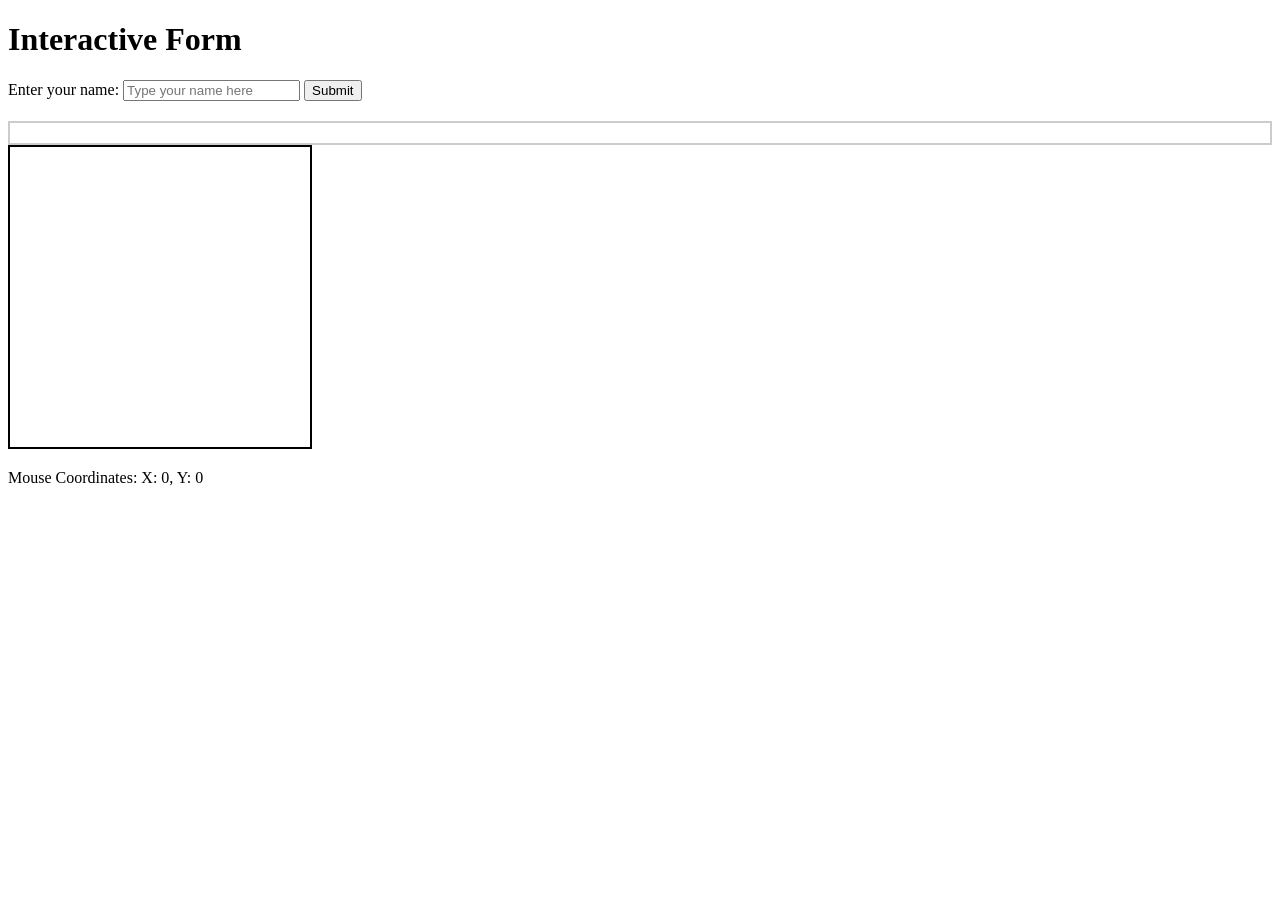
<file: Events Challenge/index.html>
<!DOCTYPE html>
<html lang="en">

<head>
    <meta charset="UTF-8">
    <meta name="viewport" content="width=device-width, initial-scale=1.0">
    <title>Interactive Form Challenge</title>
    <style>
        #mouseTracker {
            width: 300px;
            height: 300px;
            border: 2px solid black;
            margin-bottom: 20px;
        }

        #outputDiv {
            margin-top: 20px;
            padding: 10px;
            border: 2px solid #ccc;
        }
    </style>
</head>

<body>
    <h1>Interactive Form</h1>
    <label for="nameInput">Enter your name:</label>
    <input type="text" id="nameInput" placeholder="Type your name here">
    <button id="submitButton">Submit</button>
    <div id="outputDiv"></div>
    <div id="mouseTracker"></div>
    <div id="coordinates">Mouse Coordinates: X: 0, Y: 0</div>
    <script src="main.js"></script>
</body>

</html>
</file>
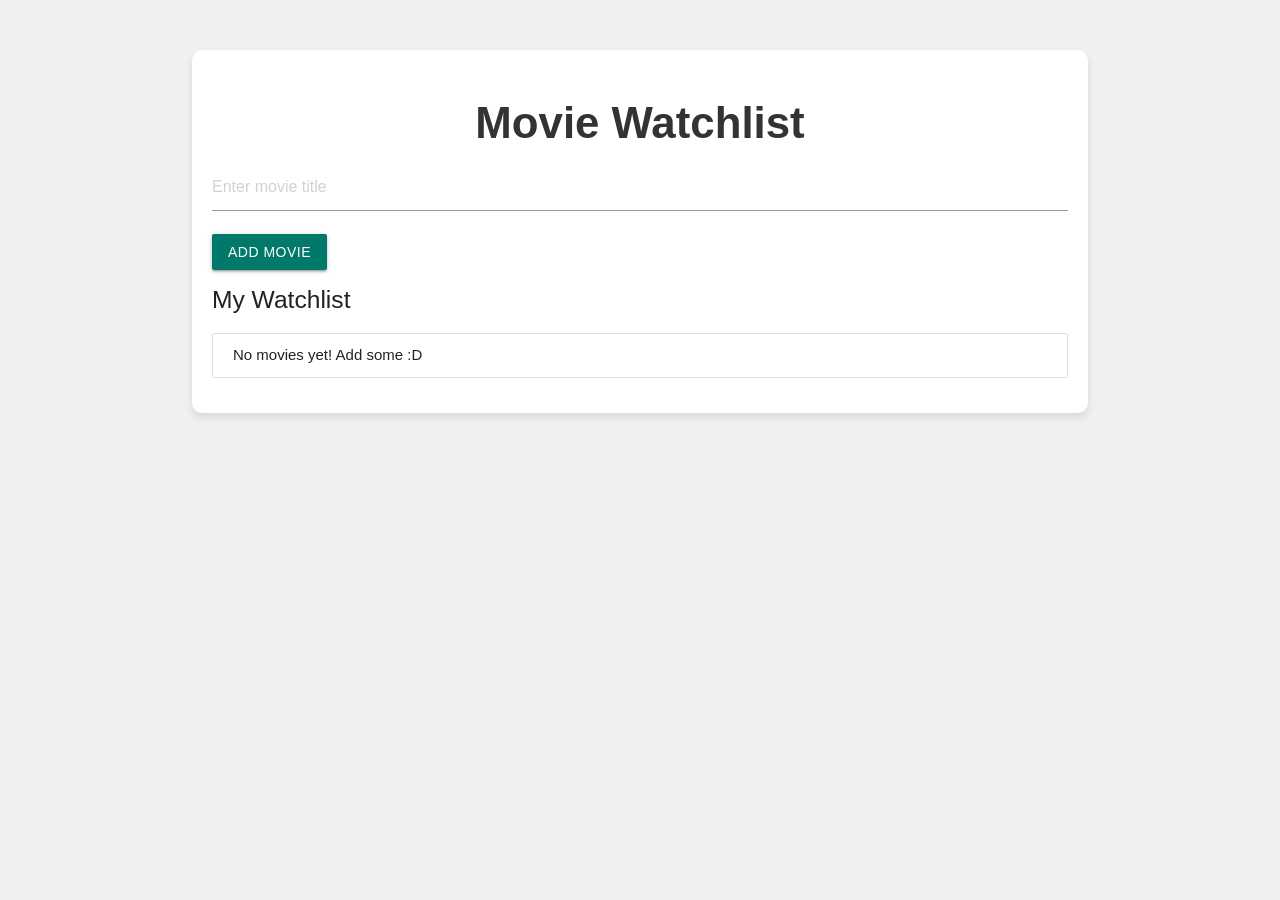
<file: Movie Watchlist/index.html>
<!DOCTYPE html>
<html lang="en">
  <head>
    <meta charset="UTF-8" />
    <meta name="viewport" content="width=device-width, initial-scale=1.0" />
    <title>Movie Watchlist</title>
    <link
      href="https://fonts.googleapis.com/icon?family=Material+Icons"
      rel="stylesheet"
    />
    <link
      rel="stylesheet"
      href="https://cdnjs.cloudflare.com/ajax/libs/materialize/1.0.0/css/materialize.min.css"
    />
    <link rel="stylesheet" href="css/styles.css" />
  </head>
  <body>
    <div class="container">
      <h3 class="center-align">Movie Watchlist</h3>

      <div class="input-field">
        <input
          id="movie-name"
          type="text"
          class="validate"
          placeholder="Enter movie title"
        />
      </div>
      <button
        id="add-movie-btn"
        class="btn waves-effect waves-light"
        type="button"
      >
        Add Movie
      </button>

      <h5>My Watchlist</h5>
      <ul id="movie-list" class="collection">
        <!-- Movies will be added here dynamically -->
      </ul>
    </div>

    <script src="js/main.js"></script>
  </body>
</html>
</file>
<file: Movie Watchlist/css/styles.css>
body {
  background-color: #f0f0f0;
  font-family: Arial, sans-serif;
}

.container {
  margin-top: 50px;
  padding: 20px;
  background-color: #fff;
  border-radius: 10px;
  box-shadow: 0 4px 8px rgba(0, 0, 0, 0.1);
}

h3 {
  color: #333;
  font-weight: bold;
}

input {
  margin-bottom: 20px;
}

#movie-list {
  margin-top: 20px;
}

.collection-item {
  display: flex;
  justify-content: space-between;
  align-items: center;
}

.collection-item .movie-title {
  font-weight: 500;
}

.collection-item .remove-btn {
  color: red;
  cursor: pointer;
}

#add-movie-btn {
  background-color: #00796b;
}

#add-movie-btn:hover {
  background-color: #004d40;
}
</file>
